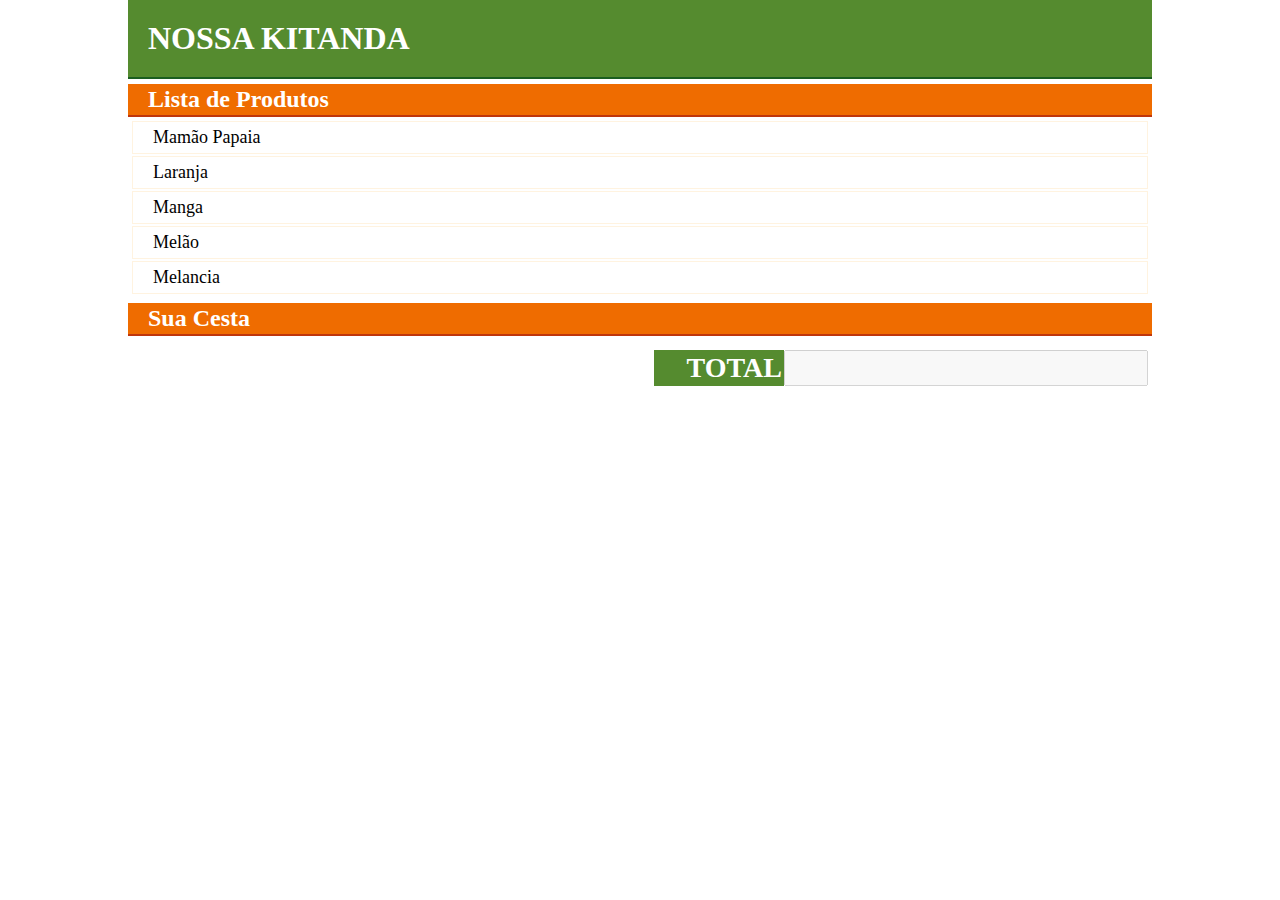
<file: desafio1/index.html>
<!DOCTYPE html>
<html lang="pt-br">
<head>
	<meta charset="UTF-8">
	<meta name="viewport" content="width=device-width, initial-scale=1.0">
	<link rel="stylesheet" type="text/css" href="css/style.css">
	<script src="script/script.js"></script>	
	<title>Kitanda - JS</title>
</head>
<body>
	<main class="flex flex-column">
		<h1>NOSSA KITANDA</h1>
		<h2>Lista de Produtos</h2> 
		<div id="content-produtos" class="flex" >
			<ul id="produtos" ></ul>
		</div>

		<h2>Sua Cesta</h2> 
		<div id="content-lista-produtos-cliente" class="flex">
			
			<ul id="cestaDoCliente"></ul>
			
			<div id="content-totalCompras" class="flex flex-row-end">
				<span class="flex">
					TOTAL
				</span>
				<input type="type" id="mostraTotalCompra" name="" disabled>
			</div>
		</div>

	</main>	
</body>
</html>
</file>
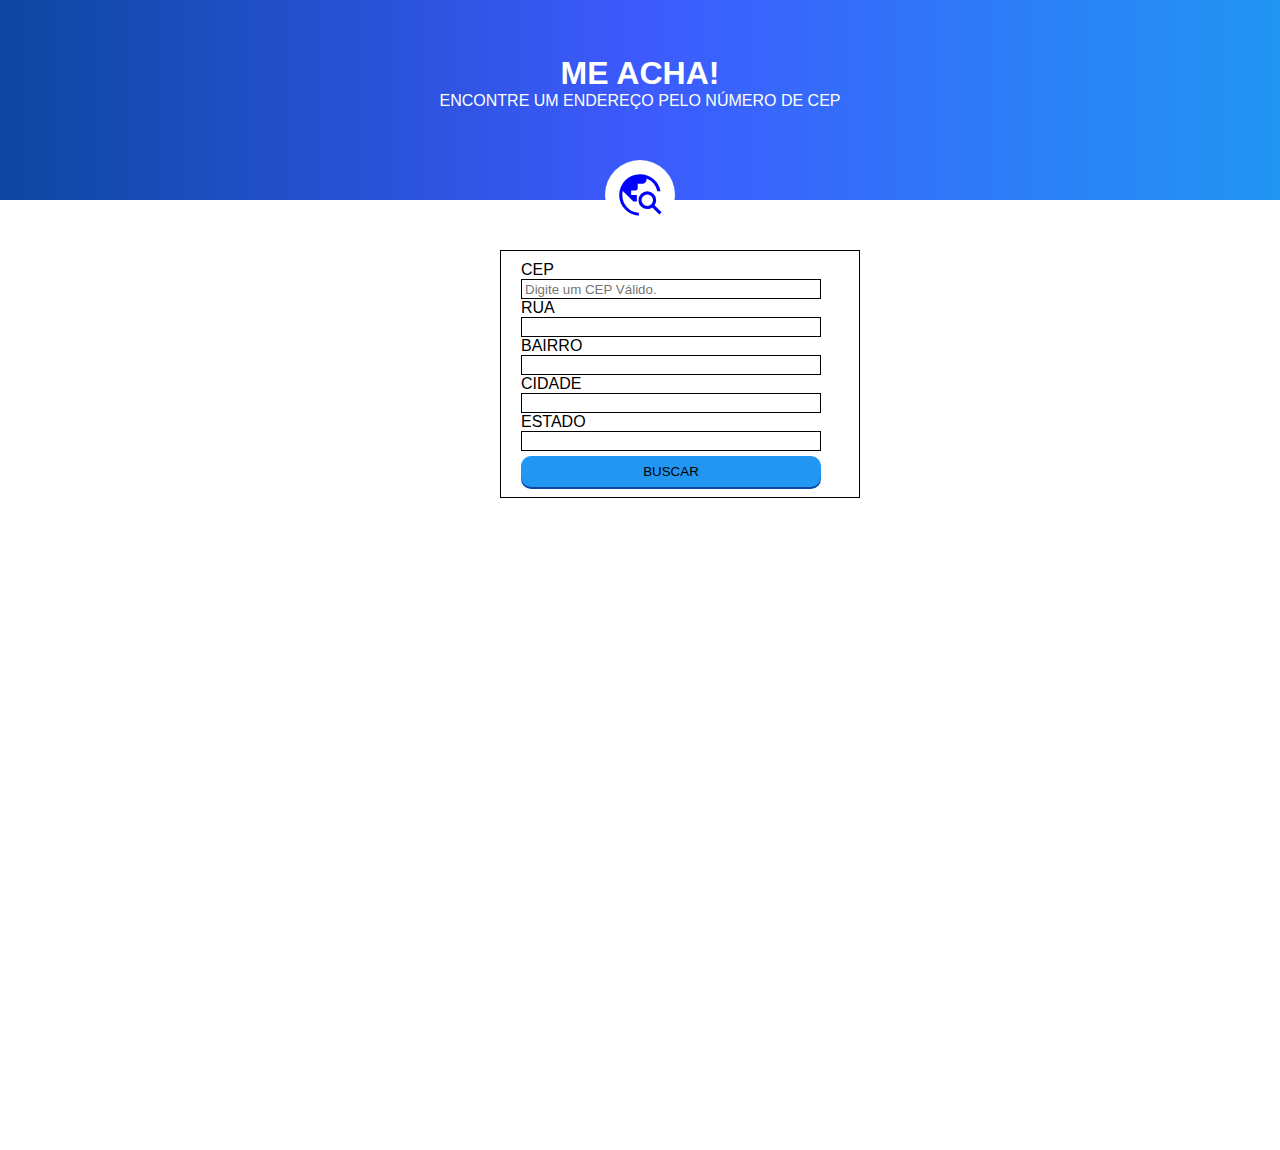
<file: desafio2/index.html>
<!DOCTYPE html>
<html lang="pt-br">
<head>
    <meta charset="UTF-8">
    <meta http-equiv="X-UA-Compatible" content="IE=edge">
    <meta name="viewport" content="width=device-width, initial-scale=1.0">
    <link rel="stylesheet" href="https://fonts.googleapis.com/css2?family=Material+Symbols+Outlined:opsz,wght,FILL,GRAD@20..48,100..700,0..1,-50..200" />
    <link rel="stylesheet" href="css/style.css">
    <script src="js/script.js"></script>
    <title>Desafio 02</title>
</head>
<body>
    <header>
        
        <div id="cabecario">
            <h1>ME ACHA!</h1>
            <div>ENCONTRE UM ENDEREÇO PELO NÚMERO DE CEP</div>
        </div>
        <div id="icone">
            <span class="material-symbols-outlined travel">
                travel_explore
            </span>
        </div>
    </header>
    <main>
        <div id="quadrado">
            <div id="centro">
                <label>CEP</label>
                <input type="number" id="CEP" name="CEP" placeholder="Digite um CEP Válido." class="endereco" maxlength="8">

                <label>RUA</label>
                <input type="text" name="RUA" id="logradouro" class="endereco">

                <label>BAIRRO</label>
                <input type="text" name="BAIRRO" id="bairro" class="endereco">

                <label>CIDADE</label>
                <input type="text" name="CIDADE" id="localidade" class="endereco">

                <label>ESTADO</label>
                <input type="text" name="ESTADO" id="uf" class="endereco">

                <input type="button" name="buscar" id="button" value="BUSCAR">
                
            </div>
        </div>

    </main>

    <footer>
    </footer>

</body>
</html>
</file>
<file: desafio1/css/style.css>
*{
    box-sizing: border-box;
    margin: 0;
    padding: 0;
    font-family: Verdana;
}

.flex {
    display: flex;
}

.flex-column {
    flex-direction: column;
}

main {
    width: 80%;
    height: auto;
    margin: 0 auto;
    display: flex;
    
}

ul {
    list-style: none;
}

ul > li {
    padding: 5px;
    padding-left: 20px;
    cursor: pointer;
    font-size: 18px;
    border: 1px solid #FFF3E0;
    margin: 2px;

}

ul > li:hover {
    background-color: #FFE0B2;
    font-weight: bold;
}

h1 {
    padding: 20px;
    background-color: #558B2F;
    color: #fff;
    border-bottom: 2px solid #1B5E20;
}

h2 {
    margin-top: 5px;	
    background-color: #EF6C00;
    border-bottom: 2px solid #BF360C;
    padding: 2px;
    padding-left: 20px;
    color: #fff;
}

div {
       flex-direction: column;
    padding: 2px;
    width: 100%;
    height: auto;

}
.flex-row-end {
    flex-direction: row;
    justify-content: flex-end;
    margin-top: 10px;
}
.flex-row-end > span{
    width: 130px;
    height: auto;
    justify-content: flex-end;
    font-size: 28px;
    background-color: #558B2F ;
    color: #fff;
    padding: 2px;
    font-weight: bold;

}

.flex-row-end > #mostraTotalCompra {
     font-size: 28px;
     font-weight: bold;
}
</file>
<file: desafio2/css/style.css>
*{
    padding: 0;
    margin: 0;
    border: 0;
    font-family: Verdana, Geneva, Tahoma, sans-serif;
    box-sizing: border-box;
}
header{
    height: 200px;
    text-align: center;
    background: linear-gradient(to left, #2196F3, #3D5AFE, #0D47A1);

}
main{
    width: 100%;
    height: 100vh;
    align-items: center;
    position: relative; 
}
.material-symbols-outlined{
    color: blue;
    background-color: white;
    padding: 10px;
    border-radius: 50%;
    font-size: 50px;
}
#icone{
    padding-top: 50px;
}
#cabecario{
    padding-top: 55px;
    color: white;
}
#quadrado{
    width: 360px;
    height: auto;
    border: 1px solid black;
    margin-left: 500px;
    margin-top: 50px;
    justify-content: center;
   
}

.endereco{
    border: 1px solid black;
    width: 300px;
    height: 20px;
    padding: 3px;
}

#centro{
    padding: 10px 20px;
   
}
#button{
    padding: 8px;
    width: 300px;
    background-color: #2196F3;
    margin-top: 5px;
    border-radius: 10px;
    box-shadow: 0 2px #0D47A1;
    
}
</file>
